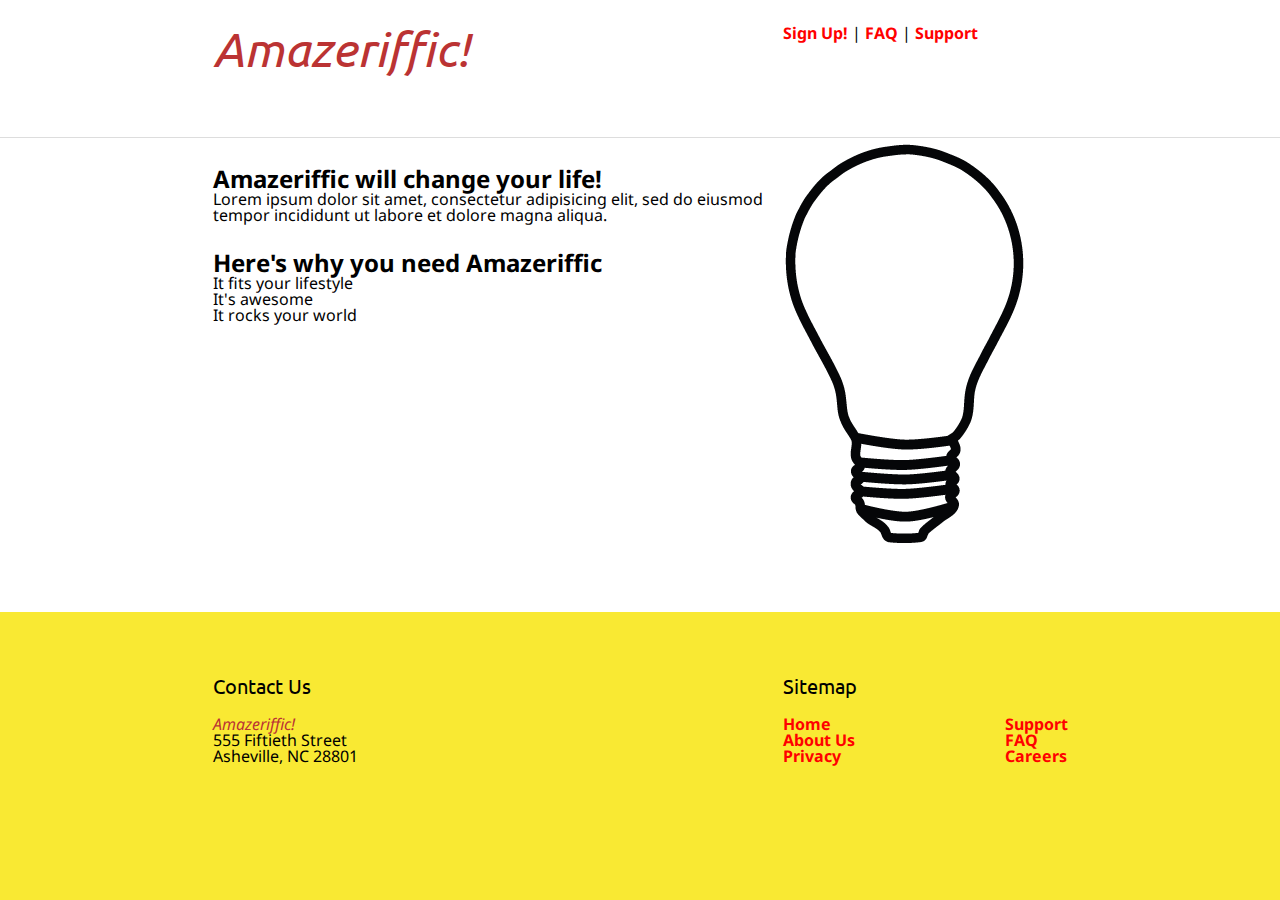
<file: index.html>
<!DOCTYPE html>

<html>
<head>
    <title>Amazeriffic</title>
    <meta charset="UTF-8">
    <link href='http://fonts.googleapis.com/css?family=Ubuntu' rel='stylesheet' type='text/css'>
    <link href='http://fonts.googleapis.com/css?family=Droid+Sans' rel='stylesheet' type='text/css'>     

    <link rel="stylesheet" type="text/css" href="reset.css">
    <link rel="stylesheet" type="text/css" href="style.css">
    
</head>

<body>
    <header>
        <div class="container">

            <h1>Amazeriffic!</h1>

            <nav>
                <a href='#'>Sign Up!</a> |
                <a href='faq.html'>FAQ</a> |
                <a href='#'>Support</a>
            </nav>
        </div>
    </header>
    
    <main>
        <div class="container">
            <div id="leftMain">
                <h2>Amazeriffic will change your life!</h2>
                <p>Lorem ipsum dolor sit amet, consectetur adipisicing elit, sed do
                eiusmod tempor incididunt ut labore et dolore magna aliqua.</p>
                <h3>Here's why you need Amazeriffic</h3>
                <ul>
                    <li>It fits your lifestyle</li>
                    <li>It's awesome</li>
                    <li>It rocks your world</li>
                </ul>
            </div>
            <div id="rightMain">
                <img src="lightbulb.png" alt="an image of a lightbulb">
            </div>
        </div>
    </main>
    <footer>
        <div class="container">
            <div class="contact">
                <h5>Contact Us</h5>

                <p id='contactName'>Amazeriffic!</p>

                <p>555 Fiftieth Street</p>
                <p>Asheville, NC 28801</p>
            </div>
            <div class="sitemap">
                <h5>Sitemap</h5>
                
                <ul>
                    <div id="leftFooter">
                        <li><a href="#">Home</a></li>
                        <li><a href="#">About Us</a></li>
                        <li><a href="#">Privacy</a></li>
                    </div>
                    <div id="rightFooter">
                        <li><a href="#">Support</a></li>
                        <li><a href="#">FAQ</a></li>
                        <li><a href="#">Careers</a></li>
                    </div>

                </ul>
            </div>
        </div>
    </footer>

</body>
</html>
</file>
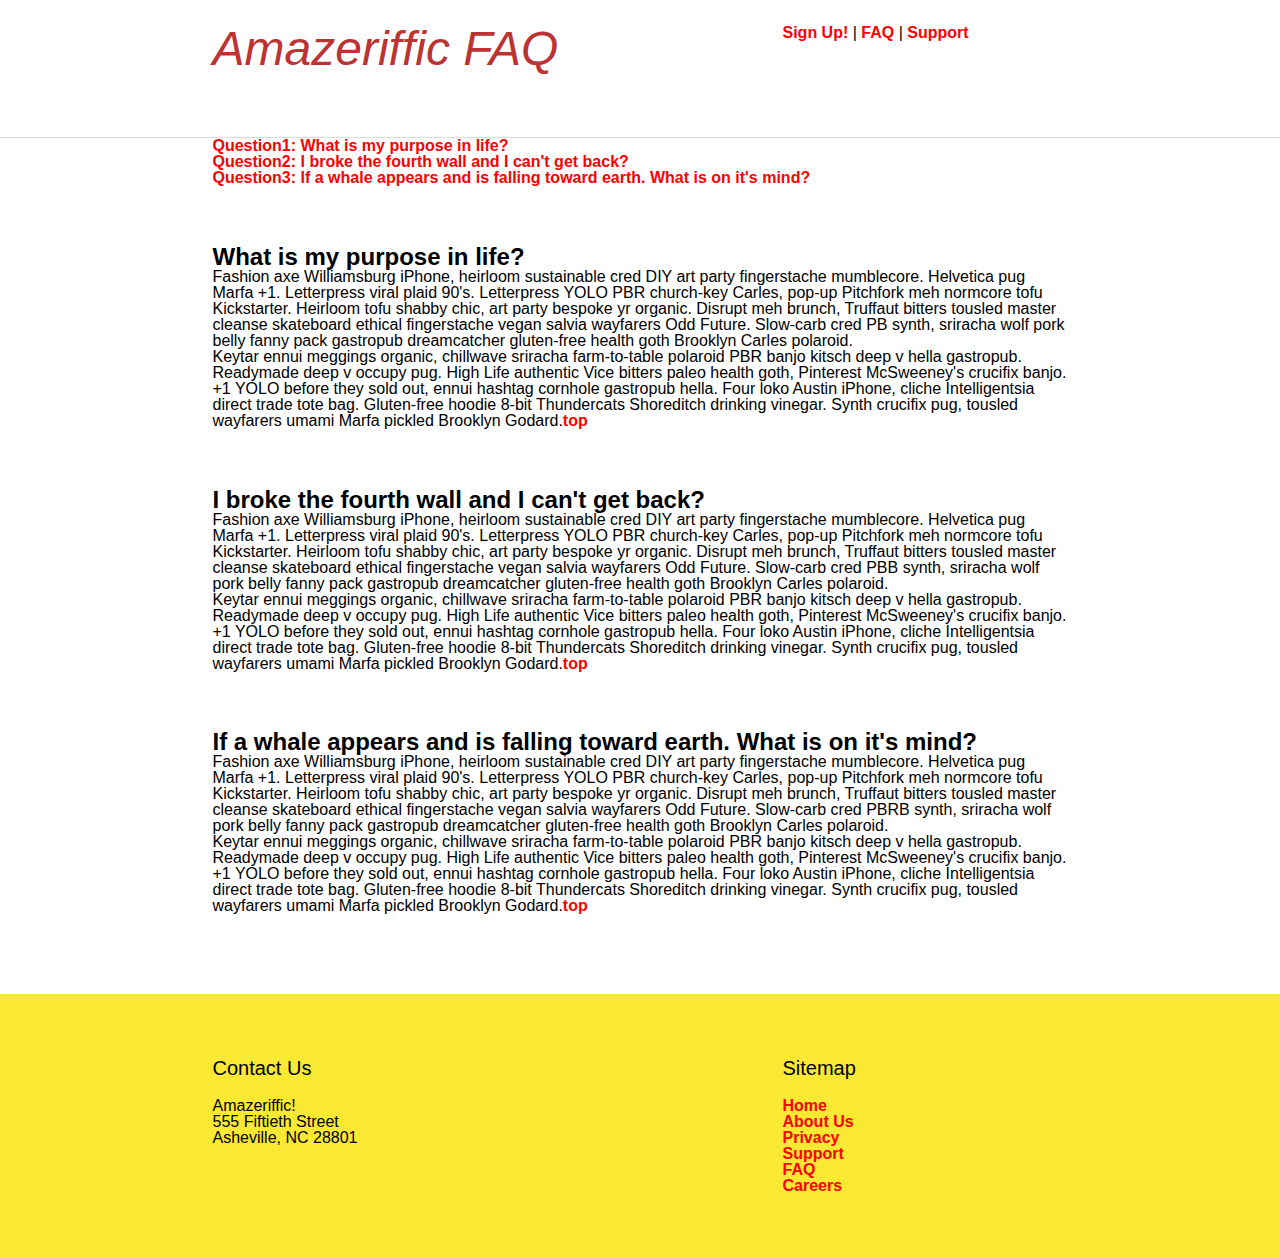
<file: faq.html>
<!DOCTYPE html>

<html>
<head>
    <title>FAQ</title>
    <meta charset="UTF-8">
    <link rel="stylesheet" type="text/css" href="reset.css">
    <link rel="stylesheet" type="text/css" href="style.css">
</head>

<body id='top'>
    <header>
        <div class="container">
            <h1>Amazeriffic FAQ</h1>
            <nav>
            <a href='#'>Sign Up!</a> |
            <a href='faq.html'>FAQ</a> |
            <a href='#'>Support</a>
            </nav>
        </div>
    </header>
    <main>
        <div class="container">
        <ol>
            <li><a href='#purpose'>Question1: What is my purpose in life?</a></li>
            <li><a href='#need'>Question2: I broke the fourth wall and I can't get back?</a></li>
            <li><a href='#falling'>Question3: If a whale appears and is falling toward earth. What is on it's mind?</a></li>
        </ol>
        <br>
        <h2 id="purpose">What is my purpose in life?</h2>
        <p>Fashion axe Williamsburg iPhone, heirloom sustainable cred DIY art party fingerstache mumblecore. Helvetica pug Marfa +1.
        Letterpress viral plaid 90's. Letterpress YOLO PBR church-key Carles, pop-up Pitchfork meh normcore tofu Kickstarter. Heirloom
        tofu shabby chic, art party bespoke yr organic. Disrupt meh brunch, Truffaut bitters tousled master cleanse skateboard ethical
        fingerstache vegan salvia wayfarers Odd Future. Slow-carb cred PB synth, sriracha wolf pork belly fanny pack gastropub dreamcatcher
        gluten-free health goth Brooklyn Carles polaroid.<br>Keytar ennui meggings organic, chillwave sriracha farm-to-table polaroid PBR banjo
        kitsch deep v hella gastropub. Readymade deep v occupy pug. High Life authentic Vice bitters paleo health goth, Pinterest McSweeney's
        crucifix banjo. +1 YOLO before they sold out, ennui hashtag cornhole gastropub hella. Four loko Austin iPhone, cliche Intelligentsia
        direct trade tote bag. Gluten-free hoodie 8-bit Thundercats Shoreditch drinking vinegar. Synth crucifix pug, tousled wayfarers umami
        Marfa pickled Brooklyn Godard.<a href='#top'>top</a></p>
        <br>
        <h2 id="need">I broke the fourth wall and I can't get back?</h2>
        <p>Fashion axe Williamsburg iPhone, heirloom sustainable cred DIY art party fingerstache mumblecore. Helvetica pug Marfa +1.
        Letterpress viral plaid 90's. Letterpress YOLO PBR church-key Carles, pop-up Pitchfork meh normcore tofu Kickstarter. Heirloom
        tofu shabby chic, art party bespoke yr organic. Disrupt meh brunch, Truffaut bitters tousled master cleanse skateboard ethical
        fingerstache vegan salvia wayfarers Odd Future. Slow-carb cred PBB synth, sriracha wolf pork belly fanny pack gastropub dreamcatcher
        gluten-free health goth Brooklyn Carles polaroid.<br>Keytar ennui meggings organic, chillwave sriracha farm-to-table polaroid PBR banjo
        kitsch deep v hella gastropub. Readymade deep v occupy pug. High Life authentic Vice bitters paleo health goth, Pinterest McSweeney's
        crucifix banjo. +1 YOLO before they sold out, ennui hashtag cornhole gastropub hella. Four loko Austin iPhone, cliche Intelligentsia
        direct trade tote bag. Gluten-free hoodie 8-bit Thundercats Shoreditch drinking vinegar. Synth crucifix pug, tousled wayfarers umami
        Marfa pickled Brooklyn Godard.<a href='#top'>top</a></p>
        <br>
        <h2 id="falling">If a whale appears and is falling toward earth. What is on it's mind?</h2>
        <p>Fashion axe Williamsburg iPhone, heirloom sustainable cred DIY art party fingerstache mumblecore. Helvetica pug Marfa +1.
        Letterpress viral plaid 90's. Letterpress YOLO PBR church-key Carles, pop-up Pitchfork meh normcore tofu Kickstarter. Heirloom
        tofu shabby chic, art party bespoke yr organic. Disrupt meh brunch, Truffaut bitters tousled master cleanse skateboard ethical
        fingerstache vegan salvia wayfarers Odd Future. Slow-carb cred PBRB synth, sriracha wolf pork belly fanny pack gastropub dreamcatcher
        gluten-free health goth Brooklyn Carles polaroid.<br>Keytar ennui meggings organic, chillwave sriracha farm-to-table polaroid PBR banjo
        kitsch deep v hella gastropub. Readymade deep v occupy pug. High Life authentic Vice bitters paleo health goth, Pinterest McSweeney's
        crucifix banjo. +1 YOLO before they sold out, ennui hashtag cornhole gastropub hella. Four loko Austin iPhone, cliche Intelligentsia
        direct trade tote bag. Gluten-free hoodie 8-bit Thundercats Shoreditch drinking vinegar. Synth crucifix pug, tousled wayfarers umami
        Marfa pickled Brooklyn Godard.<a href='#top'>top</a></p>
        </div>
        <br>
    </main>
    <footer>
        <div class="container">
            <div class="contact">
                <h5>Contact Us</h5>
                
                <p>Amazeriffic!</p>
                <p>555 Fiftieth Street</p>
                <p>Asheville, NC 28801</p>
            </div>
            <div class="sitemap">
                <h5>Sitemap</h5>
                
                <ul>
                    <li><a href="index.html">Home</a></li>
                    <li><a href="#">About Us</a></li>
                    <li><a href="#">Privacy</a></li>
                    <li><a href="#">Support</a></li>
                    <li><a href="faq.html">FAQ</a></li>
                    <li><a href="#">Careers</a></li>
                </ul>
            </div>
        </div>
    </footer>
</body>
</html>
</file>
<file: style.css>
body {
	background: #f9e933;
	font-family: 'Droid Sans', sans-serif;
}
header {
	background: white;
	border-bottom: 1px solid #ddd;
	padding: 25px 0 25px 0;
}
header {
	background: white;
}

main {
	display: block;
	background: white;
	padding-bottom: 5%;
}

header, main, footer {
	padding-bottom: 5%;
}

header, main, footer {
	min-width: 855px;
	overflow: hidden;
}

header .container, main .container, footer .container {
	width: 855px;
	margin: auto;
}

header h1, .contact, #leftMain {
	float: left;
	width: 570px;
}
header nav, .sitemap, #rightMain{
	float: right;
	width: 285px;
}
h1,h5 {
	font-size: 3em;  
	float: left; 
	width: 570px;
	font-family: 'Ubuntu', sans-serif;
}
h5 {
	font-size: 1.25em;
	margin-bottom:20px;
}
footer{
	margin-top: 5%;
}
h1, #contactName {
	color: #b33;
	font-style: italic;
}
a { 
	color: #f00; 
	text-decoration: none; 
	font-weight: bold; 
} 

h2, h3{
	font-weight: bold;
	font-size: 1.5em;
	padding-top: 5%;
}
#leftFooter{
	float:left;
}
#rightFooter{
	float:right;
}

h2{
	font-weight: bold;
}
</file>
